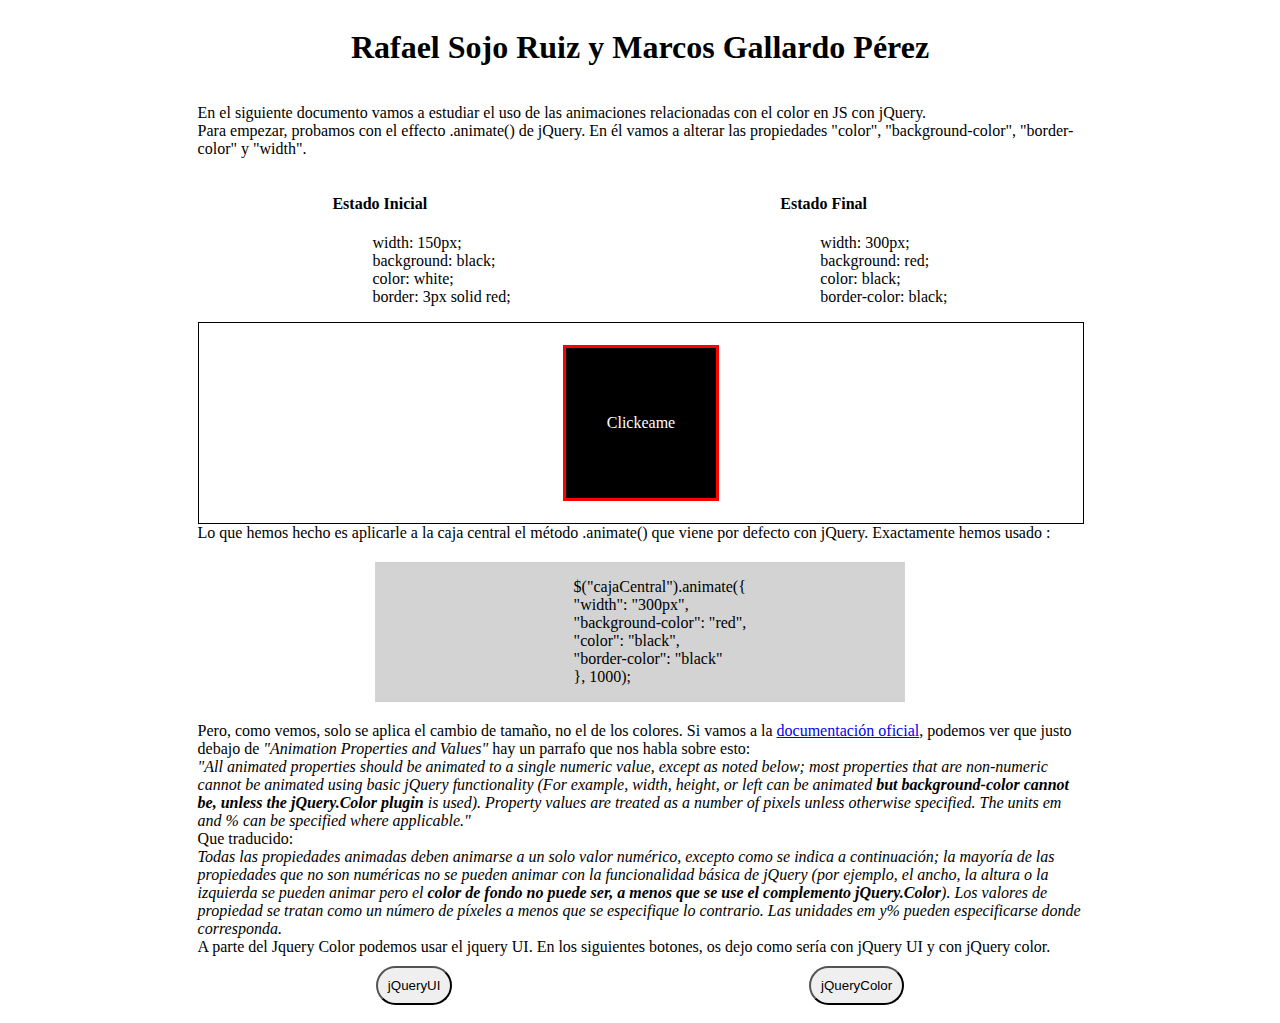
<file: index.html>
<!DOCTYPE html>
<html lang="es">

<head>
    <meta charset="UTF-8">
    <meta name="viewport" content="width=device-width, initial-scale=1.0">
    <meta http-equiv="X-UA-Compatible" content="ie=edge">
    <meta name="author" content="Marcos Gallardo Pérez y Rafael Sojo Ruiz">
    <script src="https://code.jquery.com/jquery-3.3.1.min.js" integrity="sha256-FgpCb/KJQlLNfOu91ta32o/NMZxltwRo8QtmkMRdAu8="
        crossorigin="anonymous"></script>
    <script src="js/main.js"></script>
    <link rel="stylesheet" href="css/estilo.css">
    <link rel="stylesheet" href="https://use.fontawesome.com/releases/v5.6.3/css/all.css" integrity="sha384-UHRtZLI+pbxtHCWp1t77Bi1L4ZtiqrqD80Kn4Z8NTSRyMA2Fd33n5dQ8lWUE00s/"
        crossorigin="anonymous">
    <title>Animaciones con Color</title>
</head>

<body>
    <main>
        <h1>Rafael Sojo Ruiz y Marcos Gallardo Pérez</h1>
        <article>
            <p>En el siguiente documento vamos a estudiar el uso de las animaciones relacionadas con el color en JS con
                jQuery.<br>
                Para empezar, probamos con el effecto .animate() de jQuery. En él vamos a alterar las propiedades
                "color",
                "background-color", "border-color" y "width".
                <div class="estados">
                    <div>
                        <h4>Estado Inicial</h4>
                        <ul>
                            <li>width: 150px;</li>
                            <li>background: black;</li>
                            <li>color: white;</li>
                            <li>border: 3px solid red;</li>
                        </ul>
                    </div>
                    <div>
                        <h4>Estado Final</h4>
                        <ul>
                            <li>width: 300px;</li>
                            <li>background: red;</li>
                            <li>color: black;</li>
                            <li>border-color: black;</li>
                        </ul>
                    </div>
                </div>
                <div class="contenedorEjemplos">
                    <div id="ejemplo1"><span>Clickeame</span></div>
                </div>
                Lo que hemos hecho es aplicarle a la caja central el método .animate() que viene por defecto con
                jQuery.
                Exactamente hemos usado :
                <div id="verCodigo">
                    <ul>$("cajaCentral").animate({
                        <li>"width": "300px",</li>
                        <li> "background-color": "red",</li>
                        <li> "color": "black",</li>
                        <li> "border-color": "black"</li>
                        <li> }, 1000);</li>
                    </ul>
                </div>
            </p>
            Pero, como vemos, solo se aplica el cambio de tamaño, no el de los colores. Si vamos a la <a href="http://api.jquery.com/animate/">
                documentación oficial</a>,
            podemos ver que justo debajo de <i>"Animation Properties and Values"</i> hay un parrafo que nos habla sobre
            esto: <br>
            <i>"All animated properties should be animated to a single numeric value, except as noted below; most
                properties that are non-numeric cannot be animated using basic jQuery functionality (For example,
                width, height, or left can be animated <b>but background-color cannot be, unless the jQuery.Color
                    plugin</b>
                is used). Property values are treated as a number of pixels unless otherwise specified. The units em
                and % can be specified where applicable."</i>
            <br>Que traducido:<br>
            <i>Todas las propiedades animadas deben animarse a un solo valor numérico, excepto como se indica a
                continuación; la mayoría de las propiedades que no son numéricas no se pueden animar con la
                funcionalidad básica de jQuery (por ejemplo, el ancho, la altura o la izquierda se pueden animar pero
                el <b>color de fondo no puede ser, a menos que se use el complemento jQuery.Color</b>). Los valores de
                propiedad se tratan como un número de píxeles a menos que se especifique lo contrario. Las unidades em
                y% pueden especificarse donde corresponda.</i>
            <br>
            A parte del Jquery Color podemos usar el jquery UI. En los siguientes botones, os dejo como sería con
            jQuery UI y con
            jQuery color.
            <div id="botones">
                <input type="button" value="jQueryUI" id="jQueryUI">
                <input type="button" value="jQueryColor" id="jQueryColor">
            </div>

        </article>
        <noscript>Para el correcto funcionamiento de la página es necesario tener activado Javascript.</noscript>
    </main>

</body>

</html>
</file>
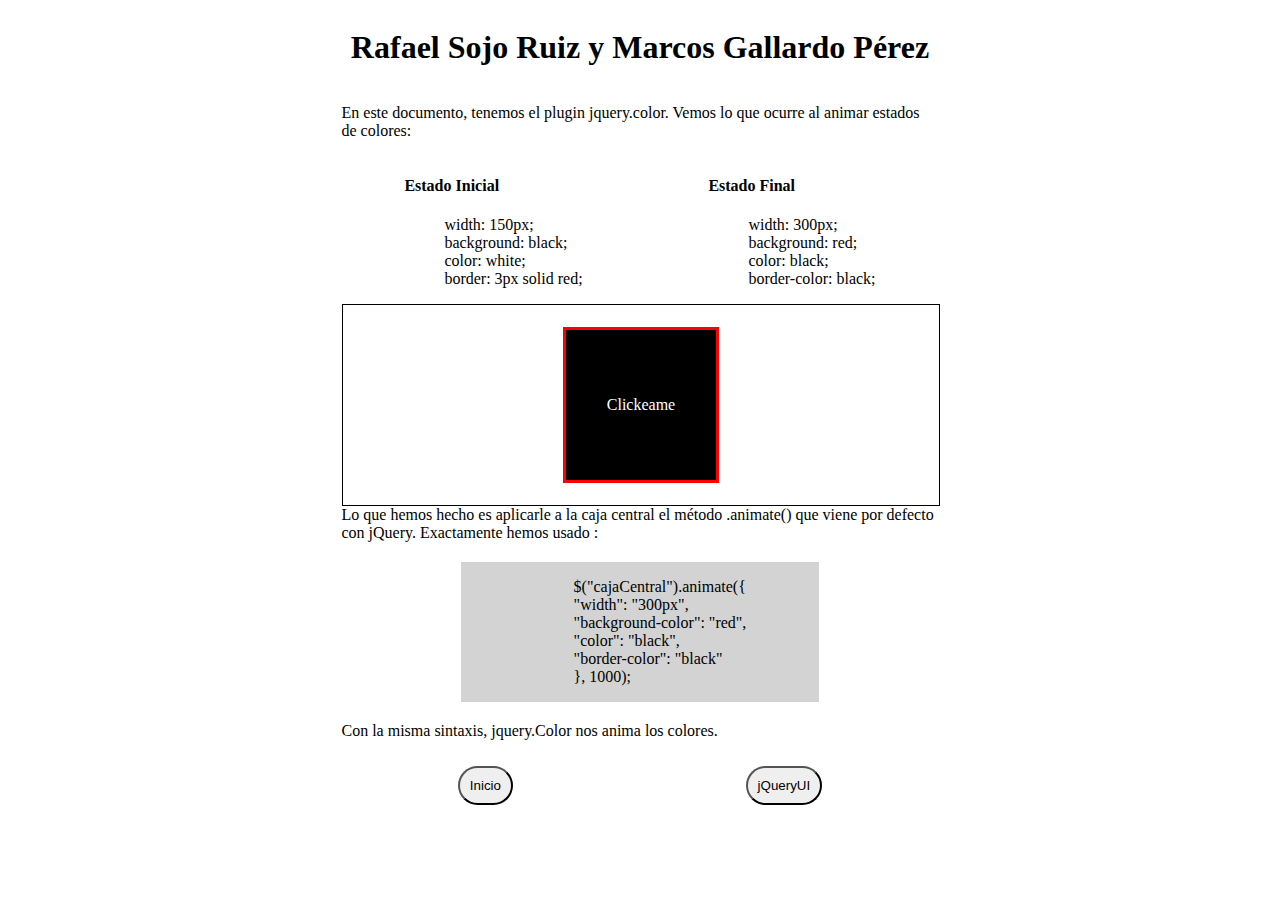
<file: indexjQueryColor.html>
<!DOCTYPE html>
<html lang="es">

<head>
    <meta charset="UTF-8">
    <meta name="viewport" content="width=device-width, initial-scale=1.0">
    <meta http-equiv="X-UA-Compatible" content="ie=edge">
    <meta name="author" content="Marcos Gallardo Pérez y Rafael Sojo Ruiz">
    <script src="https://code.jquery.com/jquery-3.3.1.min.js" integrity="sha256-FgpCb/KJQlLNfOu91ta32o/NMZxltwRo8QtmkMRdAu8="
        crossorigin="anonymous"></script>
    <script src="js/jquery.color.js"></script>
    <script src="js/main.js"></script>
    <link rel="stylesheet" href="css/estilo.css">
    <link rel="stylesheet" href="https://use.fontawesome.com/releases/v5.6.3/css/all.css" integrity="sha384-UHRtZLI+pbxtHCWp1t77Bi1L4ZtiqrqD80Kn4Z8NTSRyMA2Fd33n5dQ8lWUE00s/"
        crossorigin="anonymous">
    <title>Animaciones con Color</title>
</head>

<body>
    <main>
        <h1>Rafael Sojo Ruiz y Marcos Gallardo Pérez</h1>
        <article>
            <p>En este documento, tenemos el plugin jquery.color. Vemos lo que ocurre al animar estados de colores: 
                <div class="estados">
                    <div>
                        <h4>Estado Inicial</h4>
                        <ul>
                            <li>width: 150px;</li>
                            <li>background: black;</li>
                            <li>color: white;</li>
                            <li>border: 3px solid red;</li>
                        </ul>
                    </div>
                    <div>
                        <h4>Estado Final</h4>
                        <ul>
                            <li>width: 300px;</li>
                            <li>background: red;</li>
                            <li>color: black;</li>
                            <li>border-color: black;</li>
                        </ul>
                    </div>
                </div>
                <div class="contenedorEjemplos">
                    <div id="ejemplo1"><span>Clickeame</span></div>
                </div>
                Lo que hemos hecho es aplicarle a la caja central el método .animate() que viene por defecto con
                jQuery.
                Exactamente hemos usado :
                <div id="verCodigo">
                    <ul>$("cajaCentral").animate({
                        <li>"width": "300px",</li>
                        <li> "background-color": "red",</li>
                        <li> "color": "black",</li>
                        <li> "border-color": "black"</li>
                        <li> }, 1000);</li>
                    </ul>
                </div>
                Con la misma sintaxis, jquery.Color nos anima los colores.
            </p>

            <div id="botones">
                <input type="button" value="Inicio" id="inicio">
                <input type="button" value="jQueryUI" id="jQueryUI">
            </div>

        </article>
        <noscript>Para el correcto funcionamiento de la página es necesario tener activado Javascript.</noscript>
    </main>

</body>

</html>
</file>
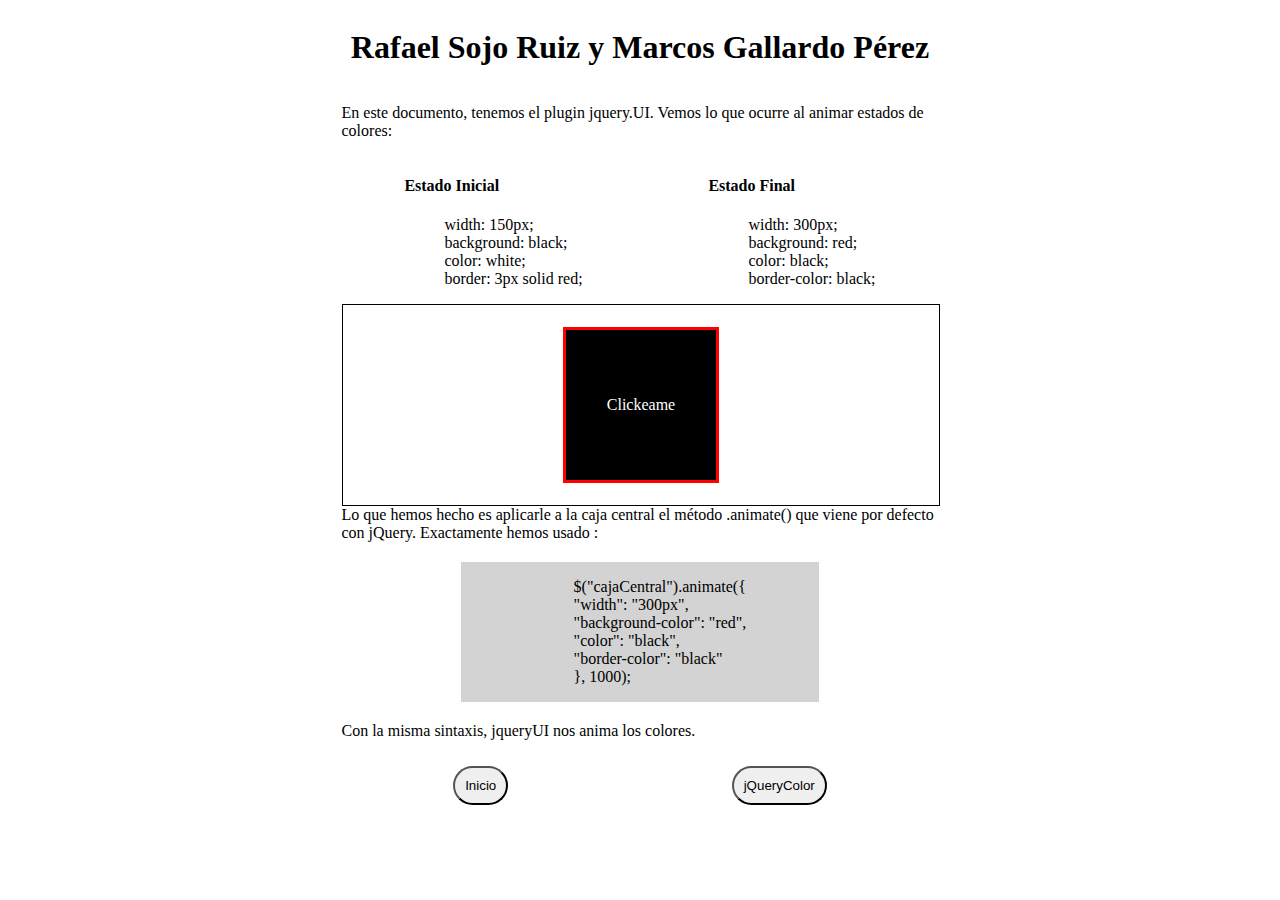
<file: indexjQueryUI.html>
<!DOCTYPE html>
<html lang="es">

<head>
    <meta charset="UTF-8">
    <meta name="viewport" content="width=device-width, initial-scale=1.0">
    <meta http-equiv="X-UA-Compatible" content="ie=edge">
    <meta name="author" content="Marcos Gallardo Pérez y Rafael Sojo Ruiz">
    <script src="https://code.jquery.com/jquery-3.3.1.min.js" integrity="sha256-FgpCb/KJQlLNfOu91ta32o/NMZxltwRo8QtmkMRdAu8="
        crossorigin="anonymous"></script>
    <script src="js/jquery-ui.js"></script>
    <script src="js/main.js"></script>
    <link rel="stylesheet" href="css/estilo.css">
    <link rel="stylesheet" href="https://use.fontawesome.com/releases/v5.6.3/css/all.css" integrity="sha384-UHRtZLI+pbxtHCWp1t77Bi1L4ZtiqrqD80Kn4Z8NTSRyMA2Fd33n5dQ8lWUE00s/"
        crossorigin="anonymous">
    <title>Animaciones con Color</title>
</head>

<body>
    <main>
        <h1>Rafael Sojo Ruiz y Marcos Gallardo Pérez</h1>
        <article>
            <p>En este documento, tenemos el plugin jquery.UI. Vemos lo que ocurre al animar estados de colores:
                <div class="estados">
                    <div>
                        <h4>Estado Inicial</h4>
                        <ul>
                            <li>width: 150px;</li>
                            <li>background: black;</li>
                            <li>color: white;</li>
                            <li>border: 3px solid red;</li>
                        </ul>
                    </div>
                    <div>
                        <h4>Estado Final</h4>
                        <ul>
                            <li>width: 300px;</li>
                            <li>background: red;</li>
                            <li>color: black;</li>
                            <li>border-color: black;</li>
                        </ul>
                    </div>
                </div>
                <div class="contenedorEjemplos">
                    <div id="ejemplo1"><span>Clickeame</span></div>
                </div>
                Lo que hemos hecho es aplicarle a la caja central el método .animate() que viene por defecto con
                jQuery.
                Exactamente hemos usado :
                <div id="verCodigo">
                    <ul>$("cajaCentral").animate({
                        <li>"width": "300px",</li>
                        <li> "background-color": "red",</li>
                        <li> "color": "black",</li>
                        <li> "border-color": "black"</li>
                        <li> }, 1000);</li>
                    </ul>
                </div>
                Con la misma sintaxis, jqueryUI nos anima los colores.
            </p>

            <div id="botones">
                <input type="button" value="Inicio" id="inicio">
                <input type="button" value="jQueryColor" id="jQueryColor">
            </div>

        </article>
        <noscript>Para el correcto funcionamiento de la página es necesario tener activado Javascript.</noscript>
    </main>

</body>

</html>
</file>
<file: css/estilo.css>
#undo {
    position: absolute;
    font-size: 3em;
    top: 20px;
    left: 50px;

}

body{
    display: flex;
    align-items: center;
    flex-flow: column;
}
main{
    display: flex;
    align-items: center;
    flex-flow: column;
}
article{
    width: 70%;
}
.contenedorEjemplos{
    width: 100%;
    border:1px solid black;
    height: 200px;
    display: flex;
    justify-content: center;
    align-items: center;

}
.estados{
    display: flex;
    justify-content: space-around;
}

.estados li{
    list-style: none;
}

#ejemplo1{
    height: 150px;
    width: 150px;
    background: black;
    color: white; 
    border: 3px solid red;
    display: flex;
    justify-content: center;
    align-items: center;
    cursor: pointer;
}
#verCodigo{
   display: flex;
   justify-content: center;
   width: 60%;
   background: #D3D3D3;
   margin: 20px auto;
}
#verCodigo li{
    list-style: none;
}
#botones{
    display: flex;
    justify-content: space-around
}
input[type=button]{
    padding: 10px;
    margin:10px;
    border-radius: 20px
}
</file>
